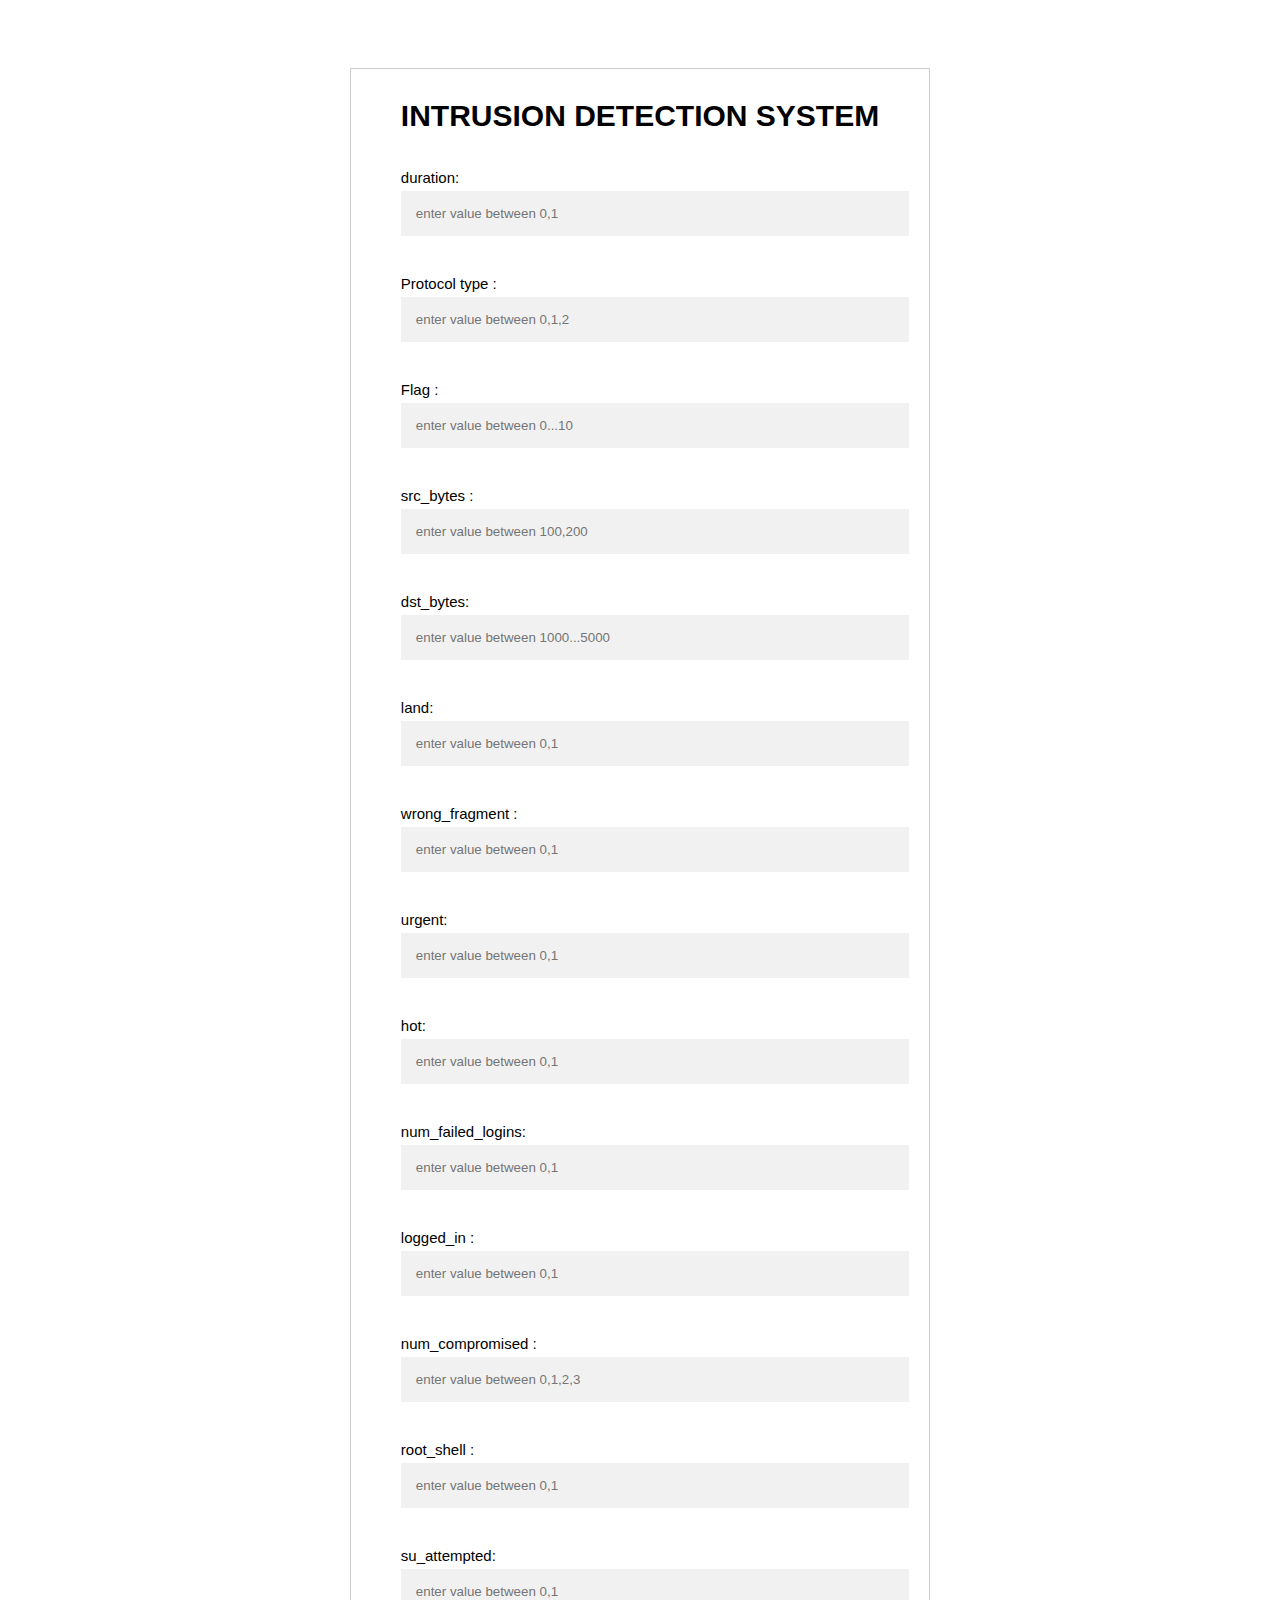
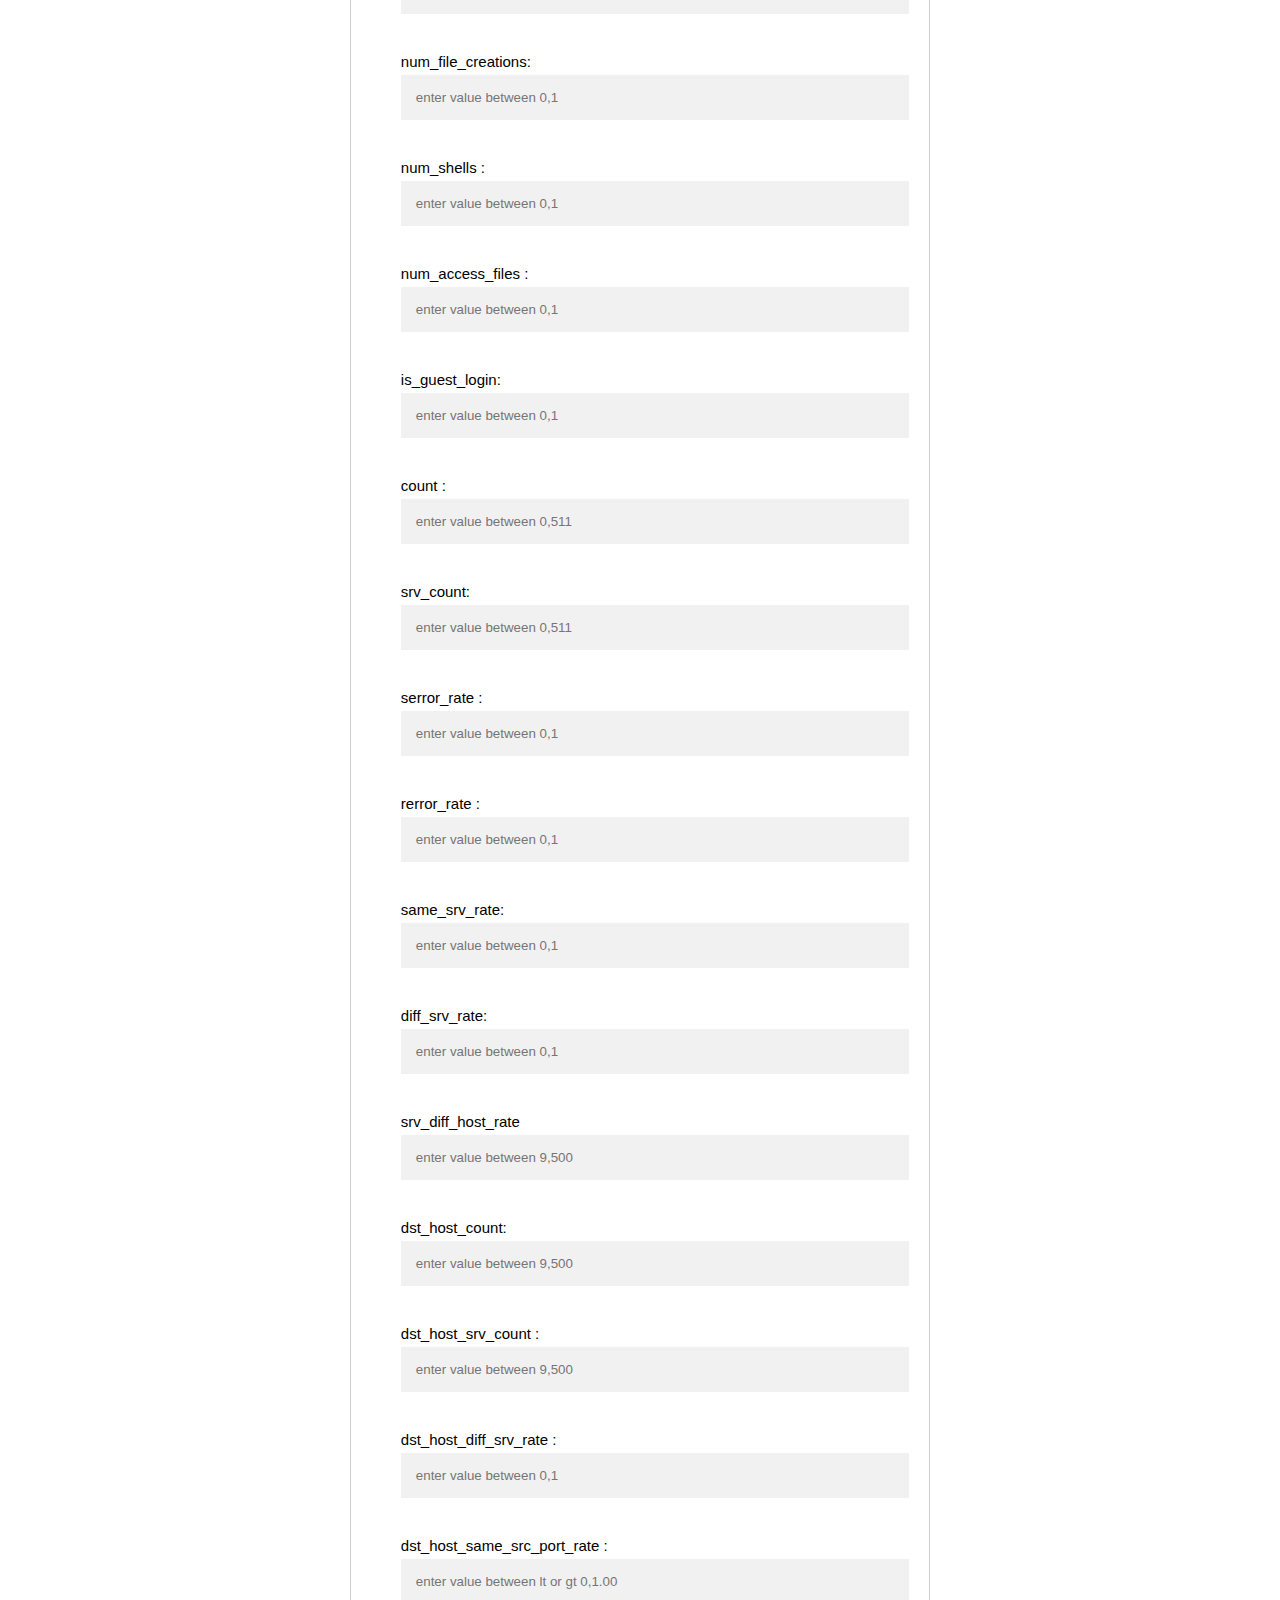
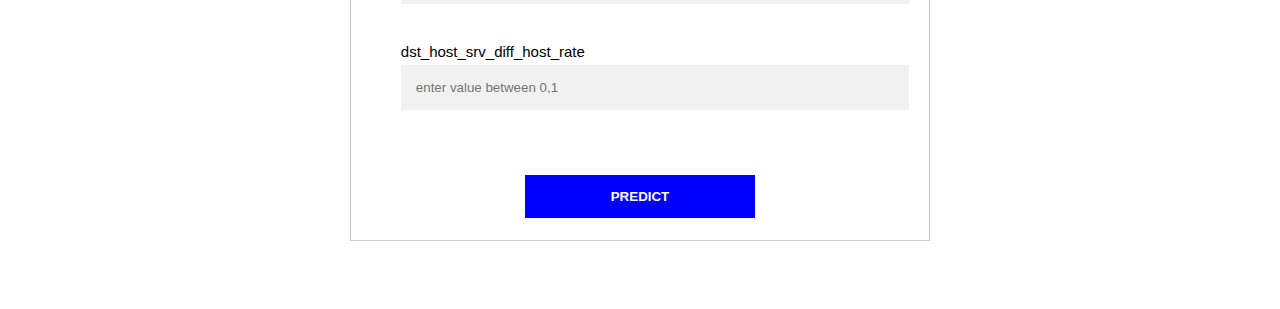
<file: templates/input.html>
<!DOCTYPE html>
<html>
    <style>
    
    html, body {
        background-image: url(https://wallpapercave.com/wp/wp2691434.jpg);
      display: flex;
      justify-content: center;
        padding:30px;
      font-family: Roboto, Arial, sans-serif;
      font-size: 15px;
      }
      form {
      border: 5px solid #000000;
      background-color: white;
      }
      input[type=number] {
        width: 100%;
         padding: 15px;
                          margin: 5px 0 22px 0;
                          display: inline-block;
                          border: none;
                          background: #f1f1f1;
      }

      h1 {

        font-family: 'Gill Sans', 'Gill Sans MT', Calibri, 'Trebuchet MS', sans-serif;
      text-align:center;
      fone-size:18;
      }

      .formcontainer {
        background-color: white;
      text-align: center;
      margin: 24px 50px 12px;
      }
      .container {
        background-color: white;
      padding: 16px 0;
      text-align:left;
      }
      button:hover {
      opacity: 0.8;
      }
      button {

      color: white;
      background-color: blue;
      padding: 14px 0;
      margin: 10px 0;
      border: none;
      cursor: grab;
      width: 48%;
      }
    </style>

        

<body>




  <form style="border:1px solid #CCC" action="/predict" method="POST">

    <div class="formcontainer" style="margin-top: 30px;">
        <h1>INTRUSION DETECTION SYSTEM</h1>
        <div class="container">


  <label for="input1">duration: </label>
  <input type="number" id="input1" name="input1" min="0" max="1000" placeholder="enter value between 0,1"><br><br>

  <label for="input2">Protocol type : </label>
  <input type="number" id="input2" name="input2" min="0" max="2" placeholder="enter value between 0,1,2"><br><br>

  <label for="input3">Flag : </label>
  <input type="number" id="input3" name="input3" min="0" max="10" placeholder="enter value between 0...10"><br><br>

  <label for="input4">src_bytes : </label>
  <input type="number" id="input4" name="input4" placeholder="enter value between 100,200"><br><br>

  <label for="input5">dst_bytes: </label>
  <input type="number" id="input5" name="input5" min="0" max="100000" placeholder="enter value between 1000...5000"><br><br>

  <label for="input6">land: </label>
  <input type="number" id="input6" name="input6" min="0" max="1" placeholder="enter value between 0,1"><br><br>

  <label for="input7">wrong_fragment : </label>
  <input type="number" id="input7" name="input7" min="0" max="1" placeholder="enter value between 0,1"><br><br>

  <label for="input8">urgent: </label>
  <input type="number" id="input8" name="input8" min="0" max="1" placeholder="enter value between 0,1"><br><br>

  <label for="input9">hot: </label>
  <input type="number" id="input9" name="input9" min="0" max="1" placeholder="enter value between 0,1"><br><br>

  <label for="input10">num_failed_logins: </label>
  <input type="number" id="input10" name="input10" min="0" max="1" placeholder="enter value between 0,1"><br><br>

  <label for="input11">logged_in : </label>
  <input type="number" id="input11" name="input11" min="0" max="1" placeholder="enter value between 0,1"><br><br>

  <label for="input12">num_compromised : </label>
  <input type="number" id="input12" name="input12" placeholder="enter value between 0,1,2,3"><br><br>

  <label for="input13">root_shell : </label>
  <input type="number" id="input13" name="input13" min="0" max="1" placeholder="enter value between 0,1"><br><br>

  <label for="input14">su_attempted: </label>
  <input type="number" id="input14" name="input14" min="0" max="1" placeholder="enter value between 0,1"><br><br>

  <label for="input15">num_file_creations: </label>
  <input type="number" id="input15" name="input15" min="0" max="1" placeholder="enter value between 0,1"><br><br>

  <label for="input16">num_shells : </label>
  <input type="number" id="input16" name="input16" min="0" max="1" placeholder="enter value between 0,1"><br><br>

  <label for="input17">num_access_files : </label>
  <input type="number" id="input17" name="input17" min="0" max="1" placeholder="enter value between 0,1"><br><br>

  <label for="input18">is_guest_login: </label>
  <input type="number" id="input18" name="input18" min="0" max="1" placeholder="enter value between 0,1"><br><br>

  <label for="input19">count : </label>
  <input type="number" id="input19" name="input19" min="0" max="1000" placeholder="enter value between 0,511"><br><br>

  <label for="input20">srv_count: </label>
  <input type="number" id="input20" name="input20" min="0" max="1000" placeholder="enter value between 0,511"><br><br>

  <label for="input21">serror_rate : </label>
  <input type="number" id="input21" name="input21" min="0" max="1" placeholder="enter value between 0,1"><br><br>

  <label for="input22">rerror_rate : </label>
  <input type="number" id="input22" name="input22" min="0" max="1" placeholder="enter value between 0,1"><br><br>

  <label for="input23">same_srv_rate: </label>
  <input type="number" id="input23" name="input23" min="0" max="1" placeholder="enter value between 0,1"><br><br>

  <label for="input24">diff_srv_rate: </label>
  <input type="number" id="input24" name="input24" min="0" max="1" placeholder="enter value between 0,1"><br><br>

  <label for="input25">srv_diff_host_rate </label>
  <input type="number" id="input25" name="input25" min="0" max="9500" placeholder="enter value between 9,500"><br><br>

  <label for="input26">dst_host_count: </label>
  <input type="number" id="input26" name="input26"  min="0" max="9500" placeholder="enter value between 9,500"><br><br>

  <label for="input27">dst_host_srv_count : </label>
  <input type="number" id="input27" name="input27" min="0" max="9500" placeholder="enter value between 9,500"><br><br>

  <label for="input28">dst_host_diff_srv_rate : </label>
  <input type="number" id="input28" name="input28" min="0" max="1" placeholder="enter value between 0,1"><br><br>

  <label for="input29">dst_host_same_src_port_rate	 : </label>
  <input type="number" id="input29" name="input29" min="0" max="1" placeholder="enter value between lt or gt 0,1.00"><br><br>

  <label for="input30">dst_host_srv_diff_host_rate </label>
  <input type="number" id="input30" name="input30" min="0" max="1" placeholder="enter value between 0,1"><br><br>
    </div>
    <button type="submit"><strong>PREDICT</strong></button>
</div>
</form>


</body>
</html>
</file>
